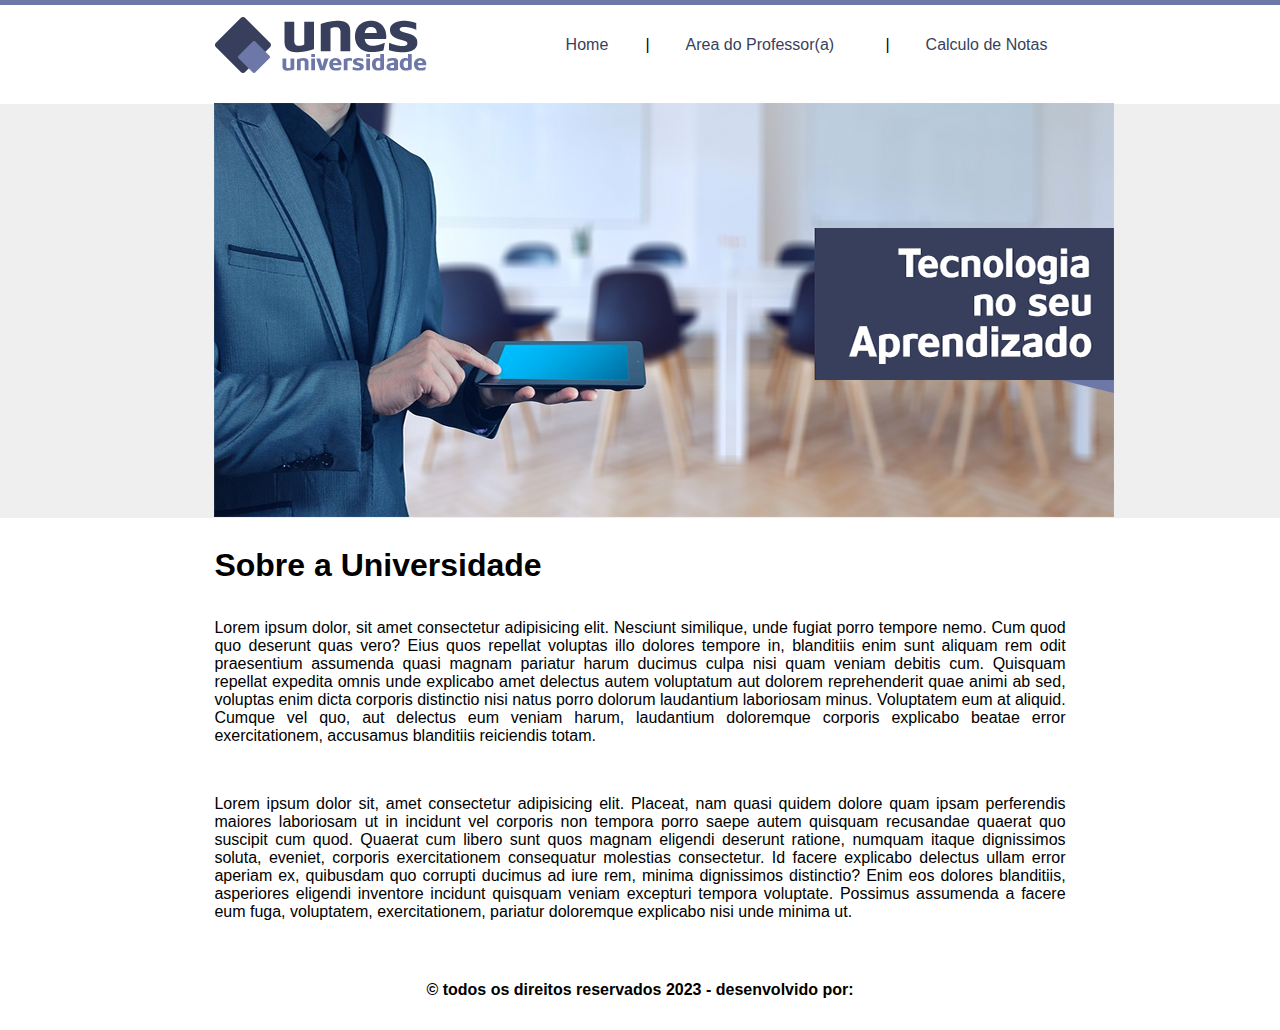
<file: index.html>
<!DOCTYPE html>
<html lang="pt-br">
<head>
    <meta charset="UTF-8">
    <meta http-equiv="X-UA-Compatible" content="IE=edge">
    <meta name="viewport" content="width=device-width, initial-scale=1.0">
    <title>UNES Universidades</title>
    <script src="js/main.js"></script>
    <link rel="stylesheet" href="css/main.css">
</head>
<body background="imagens/fundo.png" onload="acessar();">
    <header>
        <img src="./imagens/logo.png" alt="">
        <nav>
            <ul id="nav__ul">
                <li><a href="#">Home</a></li>
                <li>|</li>
                <li><a href="area_professores.html">Area do Professor(a)</a></li>
                <li>|</li>
                <li><a href="notas.html">Calculo de Notas</a></li>
            </ul>
        </nav>
    </header>
    <header>
        <img src="imagens/capa.png" alt="">
    </header>
    <main>
        <h1>Sobre a Universidade</h1>
        <p>Lorem ipsum dolor, sit amet consectetur adipisicing elit. Nesciunt similique, unde fugiat porro tempore nemo. Cum quod quo deserunt quas vero? Eius quos repellat voluptas illo dolores tempore in, blanditiis enim sunt aliquam rem odit praesentium assumenda quasi magnam pariatur harum ducimus culpa nisi quam veniam debitis cum. Quisquam repellat expedita omnis unde explicabo amet delectus autem voluptatum aut dolorem reprehenderit quae animi ab sed, voluptas enim dicta corporis distinctio nisi natus porro dolorum laudantium laboriosam minus. Voluptatem eum at aliquid. Cumque vel quo, aut delectus eum veniam harum, laudantium doloremque corporis explicabo beatae error exercitationem, accusamus blanditiis reiciendis totam.</p>
        <p>Lorem ipsum dolor sit, amet consectetur adipisicing elit. Placeat, nam quasi quidem dolore quam ipsam perferendis maiores laboriosam ut in incidunt vel corporis non tempora porro saepe autem quisquam recusandae quaerat quo suscipit cum quod. Quaerat cum libero sunt quos magnam eligendi deserunt ratione, numquam itaque dignissimos soluta, eveniet, corporis exercitationem consequatur molestias consectetur. Id facere explicabo delectus ullam error aperiam ex, quibusdam quo corrupti ducimus ad iure rem, minima dignissimos distinctio? Enim eos dolores blanditiis, asperiores eligendi inventore incidunt quisquam veniam excepturi tempora voluptate. Possimus assumenda a facere eum fuga, voluptatem, exercitationem, pariatur doloremque explicabo nisi unde minima ut.</p>
    </main>
    <footer>
        <p>
            &copy; todos os direitos reservados 2023 - desenvolvido por: <span id="usuario"></span>
        </p>
    </footer>
</body>
</html>
</file>
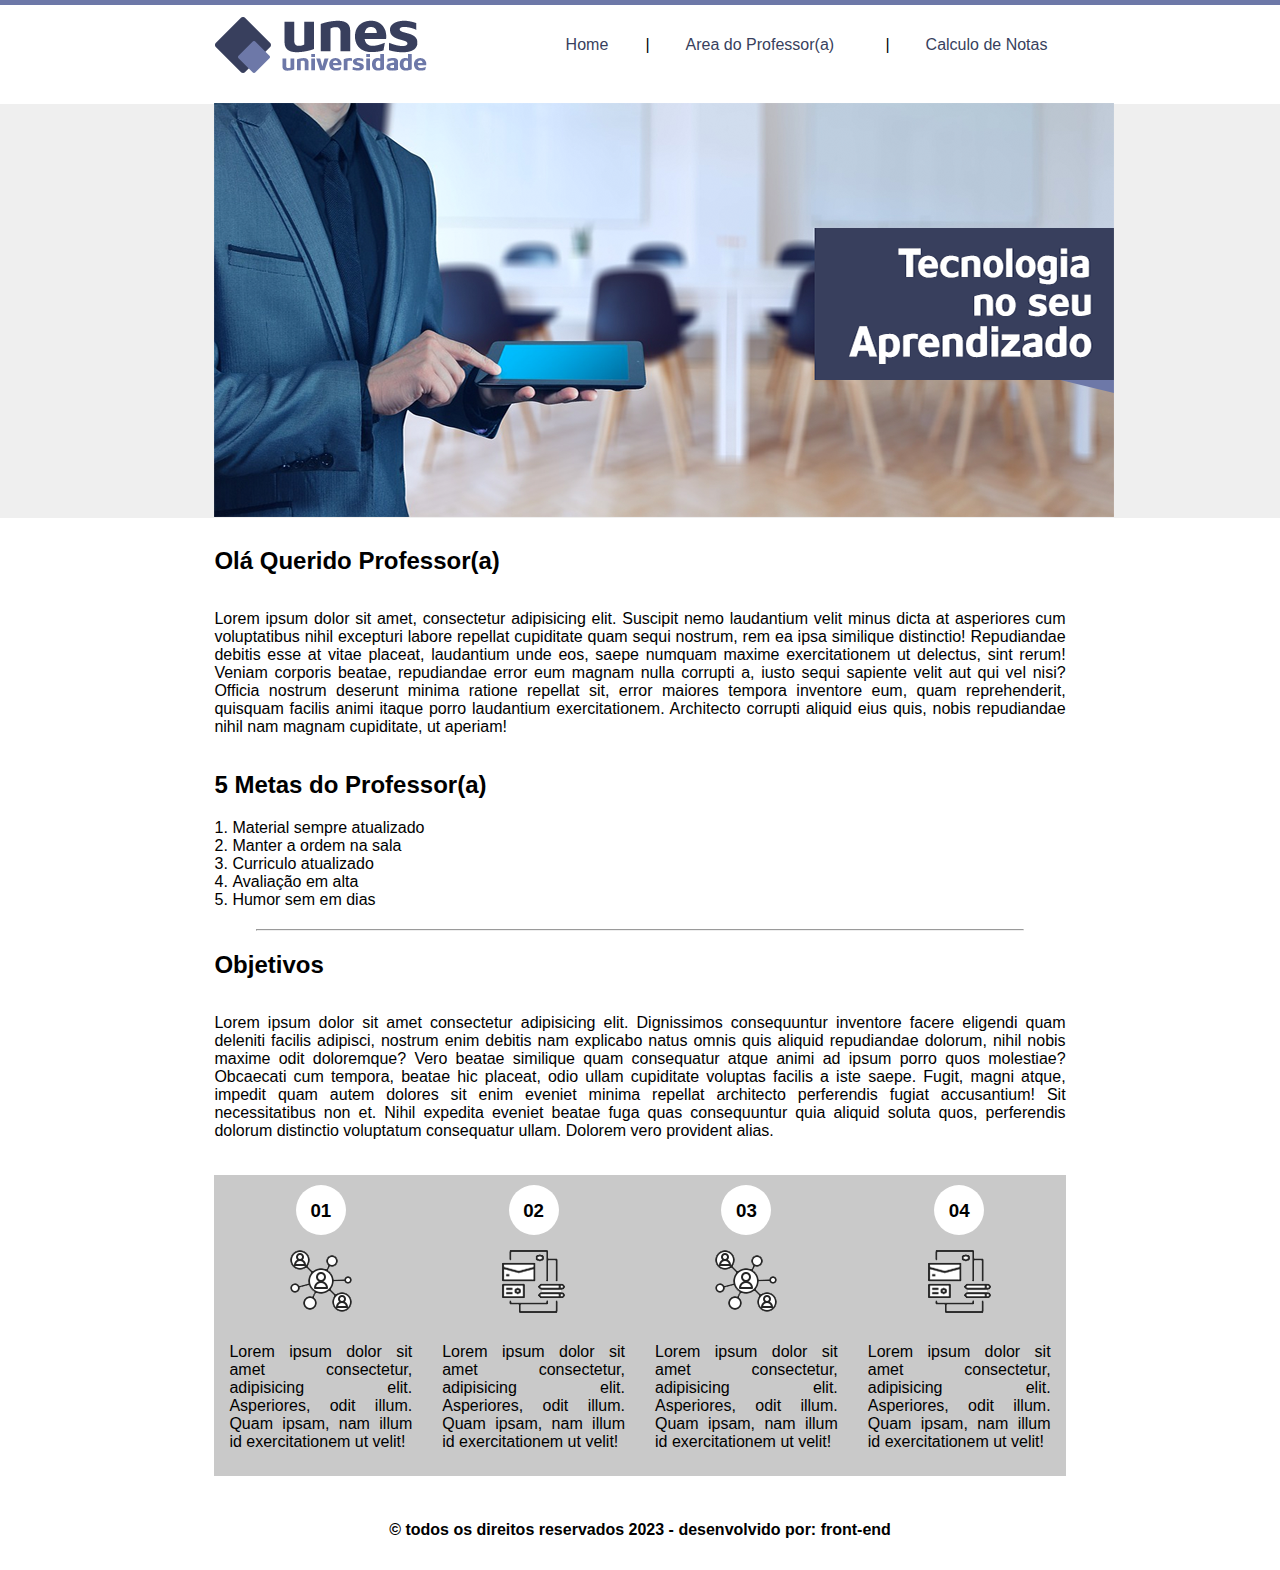
<file: area_professores.html>
<!DOCTYPE html>
<html lang="pt-br">
<head>
    <meta charset="UTF-8">
    <meta http-equiv="X-UA-Compatible" content="IE=edge">
    <meta name="viewport" content="width=device-width, initial-scale=1.0">
    <title>UNES Universidades</title>
    <link rel="stylesheet" href="css/main.css">
</head>
<body background="imagens/fundo.png">
    <header>
        <img src="./imagens/logo.png" alt="">
        <nav>
            <ul id="nav__ul">
                <li><a href="index.html">Home</a></li>
                <li>|</li>
                <li><a href="#">Area do Professor(a)</a></li>
                <li>|</li>
                <li><a href="notas.html">Calculo de Notas</a></li>
            </ul>
        </nav>
    </header>
    <header>
        <img src="imagens/capa.png" alt="">
    </header>
    <main>
        <h2>Olá Querido Professor(a)</h2>
        <p>Lorem ipsum dolor sit amet, consectetur adipisicing elit. Suscipit nemo laudantium velit minus dicta at asperiores cum voluptatibus nihil excepturi labore repellat cupiditate quam sequi nostrum, rem ea ipsa similique distinctio! Repudiandae debitis esse at vitae placeat, laudantium unde eos, saepe numquam maxime exercitationem ut delectus, sint rerum! Veniam corporis beatae, repudiandae error eum magnam nulla corrupti a, iusto sequi sapiente velit aut qui vel nisi? Officia nostrum deserunt minima ratione repellat sit, error maiores tempora inventore eum, quam reprehenderit, quisquam facilis animi itaque porro laudantium exercitationem. Architecto corrupti aliquid eius quis, nobis repudiandae nihil nam magnam cupiditate, ut aperiam!</p>
        <h2>5 Metas do Professor(a)</h2>
        <nav id="nav__ol">
            <ol>
                <li>Material sempre atualizado</li>
                <li>Manter a ordem na sala</li>
                <li>Curriculo atualizado</li>
                <li>Avaliação em alta</li>
                <li>Humor sem em dias</li>
            </ol>
        </nav>
        <hr>
        <h2>Objetivos</h2>
        <p>Lorem ipsum dolor sit amet consectetur adipisicing elit. Dignissimos consequuntur inventore facere eligendi quam deleniti facilis adipisci, nostrum enim debitis nam explicabo natus omnis quis aliquid repudiandae dolorum, nihil nobis maxime odit doloremque? Vero beatae similique quam consequatur atque animi ad ipsum porro quos molestiae? Obcaecati cum tempora, beatae hic placeat, odio ullam cupiditate voluptas facilis a iste saepe. Fugit, magni atque, impedit quam autem dolores sit enim eveniet minima repellat architecto perferendis fugiat accusantium! Sit necessitatibus non et. Nihil expedita eveniet beatae fuga quas consequuntur quia aliquid soluta quos, perferendis dolorum distinctio voluptatum consequatur ullam. Dolorem vero provident alias.</p>
        <div id="container">
            <div class="container__div">
                <h3>01</h3>
                <img src="imagens/ico01.png" alt="">
                <p>Lorem ipsum dolor sit amet consectetur, adipisicing elit. Asperiores, odit illum. Quam ipsam, nam illum id exercitationem ut velit!</p>
            </div>
            <div class="container__div">
                <h3>02</h3>
                <img src="imagens/ico02.png" alt="">
                <p>Lorem ipsum dolor sit amet consectetur, adipisicing elit. Asperiores, odit illum. Quam ipsam, nam illum id exercitationem ut velit!</p>
            </div>
            <div class="container__div">
                <h3>03</h3>
                <img src="imagens/ico01.png" alt="">
                <p>Lorem ipsum dolor sit amet consectetur, adipisicing elit. Asperiores, odit illum. Quam ipsam, nam illum id exercitationem ut velit!</p>
            </div>
            <div class="container__div">
                <h3>04</h3>
                <img src="imagens/ico02.png" alt="">
                <p>Lorem ipsum dolor sit amet consectetur, adipisicing elit. Asperiores, odit illum. Quam ipsam, nam illum id exercitationem ut velit!</p>
            </div>

        </div>
    </main>
    <footer>
        <p>
            &copy; todos os direitos reservados 2023 - desenvolvido por: front-end
        </p>
    </footer>
</body>
</html>
</file>
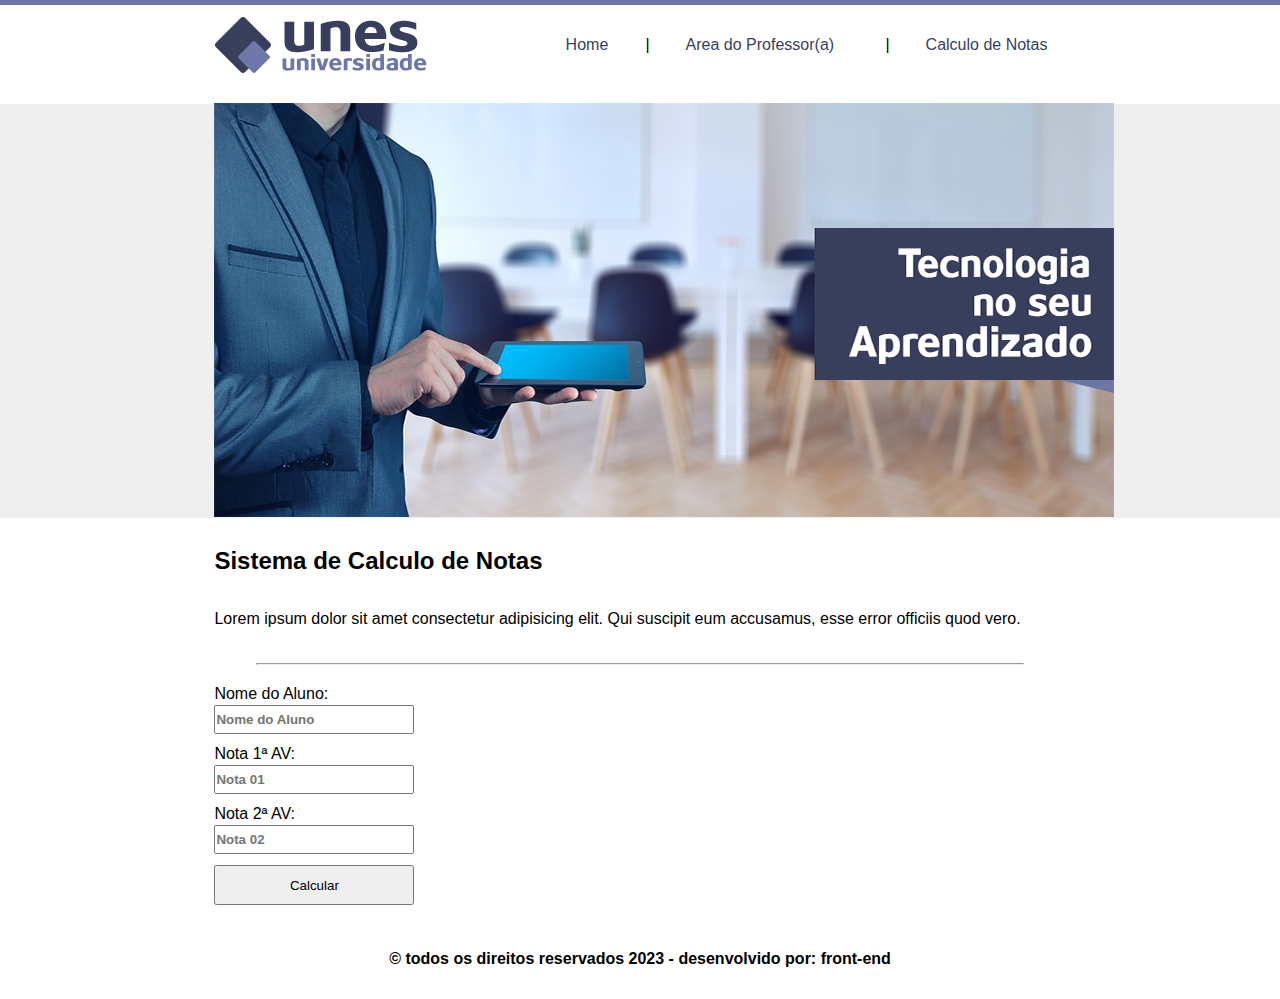
<file: notas.html>
<!DOCTYPE html>
<html lang="pt-br">
<head>
    <meta charset="UTF-8">
    <meta http-equiv="X-UA-Compatible" content="IE=edge">
    <meta name="viewport" content="width=device-width, initial-scale=1.0">
    <title>UNES Universidades</title>
    <link rel="stylesheet" href="css/main.css">
</head>
<body background="imagens/fundo.png">
    <header>
        <img src="./imagens/logo.png" alt="">
        <nav>
            <ul id="nav__ul">
                <li><a href="index.html">Home</a></li>
                <li>|</li>
                <li><a href="#">Area do Professor(a)</a></li>
                <li>|</li>
                <li><a href="notas.html">Calculo de Notas</a></li>
            </ul>
        </nav>
    </header>
    <header>
        <img src="imagens/capa.png" alt="">
    </header>
    <main>
        <h2>Sistema de Calculo de Notas</h2>
        <p>Lorem ipsum dolor sit amet consectetur adipisicing elit. Qui suscipit eum accusamus, esse error officiis quod vero.</p>
        <hr>
        <div id="container__form">
            <div id="div__form">
                <label for="nome">Nome do Aluno:</label>
                <input type="text" name="nome" id="nome" placeholder="Nome do Aluno" class="flim">
                
                <label for="nota01">Nota 1&ordf; AV:</label>
                <input type="text" name="nota01" id="nota01" placeholder="Nota 01" class="flim">

                <label for="nota02">Nota 2&ordf; AV:</label>
                <input type="text" name="nota02" id="nota02" placeholder="Nota 02" class="flim">

                <button id="media" value="Calcular" onclick="calcularMedia();">Calcular</button>
            </div>
            <span id="meu_span"></span>
        </div>
    </main>
    <footer>
        <p>
            &copy; todos os direitos reservados 2023 - desenvolvido por: front-end
        </p>
    </footer>
    <script src="js/main.js"></script>
</body>
</html>
</file>
<file: css/main.css>
* {
    margin: 0px;
    padding: 0px;
    font-family: Arial, Helvetica, sans-serif;
}

body {
    margin: 16px 0px;
    display: grid;
    grid-template-columns: 66.5%;
    justify-content: center;
    grid-row-gap: 30px;
}

/* INICIO DO HEADER */
header {
    display: grid;
    grid-template-columns: 250px 500px;
    justify-content: space-between;
    align-items: center;
}

#nav__ul {
    list-style: none;
    display: grid;
    grid-template-columns: 80px 40px 200px 40px 150px;
}

/* FIM DO HEADER */

/* INICIO DO MAIN */
main {
    display: grid;
    grid-template-columns: 1fr;
    grid-row-gap: 20px;
}

#nav__ol {
    margin-left: 18px;
}

#container {
    display: grid;
    grid-template-columns: repeat(4, 1fr);
}

.container__div {
    background-color: #c9c9c9;
    display: grid;
    grid-template-columns: 1fr;
    justify-items: center;
    padding: 10px 15px;
    box-sizing: border-box;
    grid-row-gap: 15px;
}

#container__form {
    display: grid;
    grid-template-columns: 300px 1fr;
    justify-self: left;
    align-items: center;
}

#meu_span {
    margin-left: 50px;
}

/* FIM DO MAIN */

/* INICIO DO FOOTER */
footer {
    display: grid;
    grid-template-columns: 1fr;
    justify-items: center;
    font-weight: bold;
}

/* FIM DO FOOTER */

/* REGRAS GENERICAS */

a, a:link {
    color: #383f5d;
    text-decoration: none;
}

p {
    text-align: justify;
    margin: 15px 0px;
}

h3 {
    background-color: white;
    text-align: center;
    width: 50px; height: 50px;
    border-radius: 100%;
    padding-top: 15px;
    box-sizing: border-box;
}

hr {
    width: 90%;
    margin: 0px auto;
}

#div__form {
    display: grid;
    grid-template-columns: 200px;
    grid-template-rows: 20px 40px 20px 40px 20px 40px 40px;
}

.flim {
    margin-bottom: 20px;
    height: 25px;
    font-weight: bold;
}
</file>
